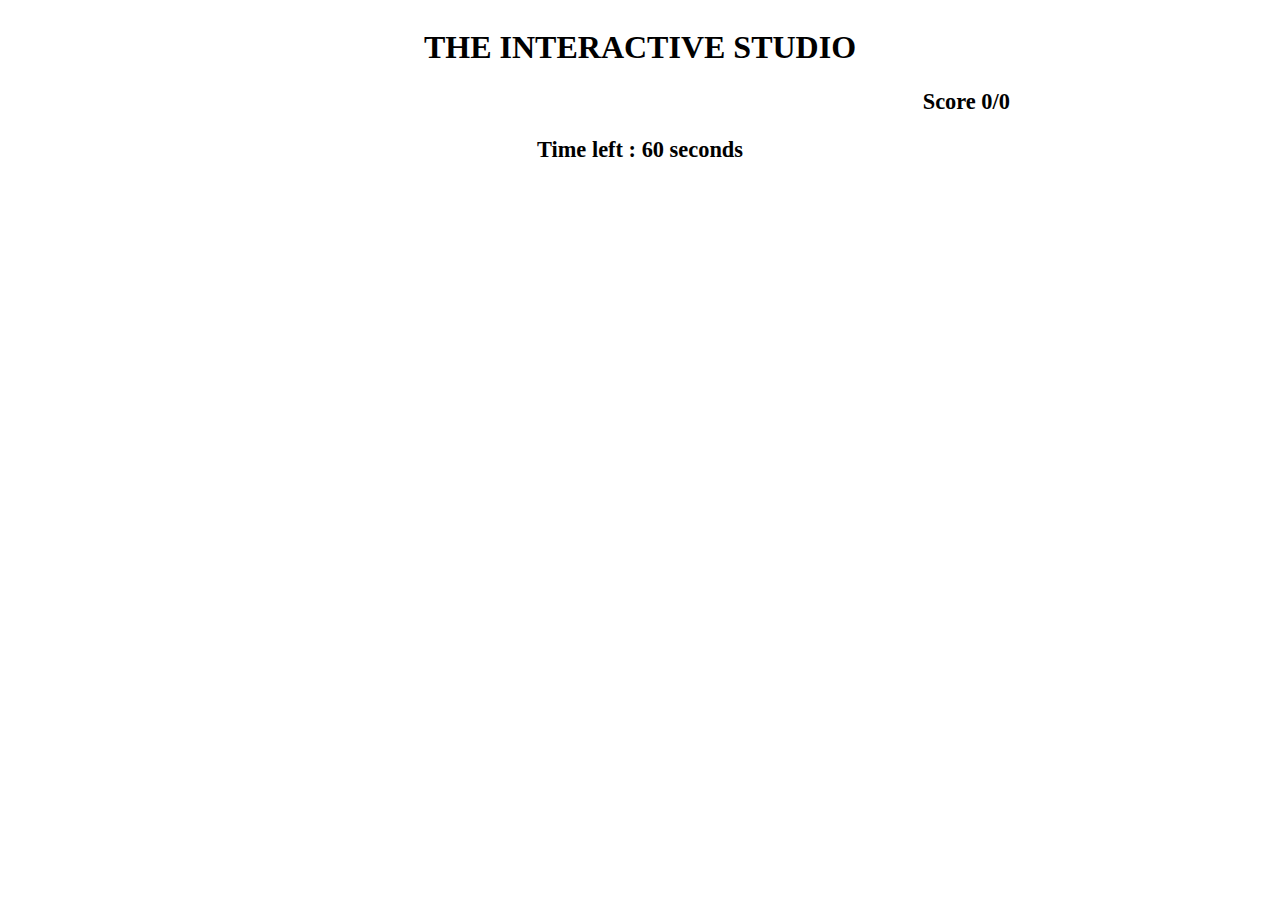
<file: Module_D/blanks.html>
<!DOCTYPE html>
<html lang="en">
<head>
    <meta charset="UTF-8">
    <title>THE INTERACTIVE STUDIO</title>
    <link rel="stylesheet" href="style.css">
    <script src="script.js"></script>
</head>
<body onload="blankLoad()">
<div class="blanks">
    <h1><a href="index.html">THE INTERACTIVE STUDIO</a></h1>
    <div class="question_container">
        <p id="score">Score 0/0</p>
        <p id="countdown" class="countdown">Time left : 60 seconds</p>
        <div id="blank_questions"></div>
    </div>
</div>
</body>
</html>
</file>
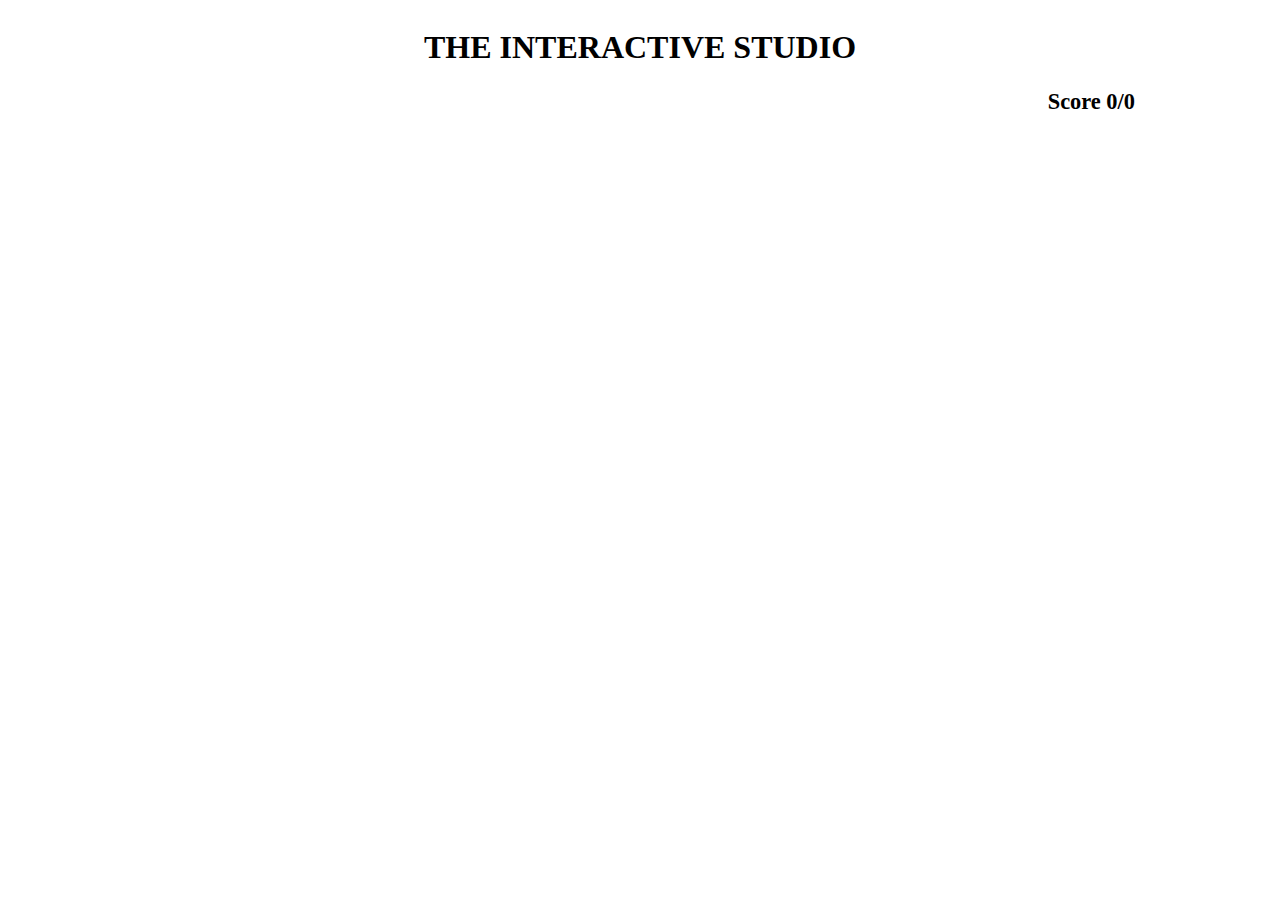
<file: Module_D/dragndrop.html>
<!DOCTYPE html>
<html lang="en">
<head>
    <meta charset="UTF-8">
    <title>THE INTERACTIVE STUDIO</title>
    <link rel="stylesheet" href="style.css">
    <script src="script.js"></script>
</head>
<body onload="dndLoad()">
<div class="dragndrop">
    <h1><a href="index.html">THE INTERACTIVE STUDIO</a></h1>
    <div class="question_container">
        <p id="score">Score 0/0</p>
        <div id="dnd_container"></div>
        <div id="img_container"></div>
    </div>
</div>
</body>
</html>
</file>
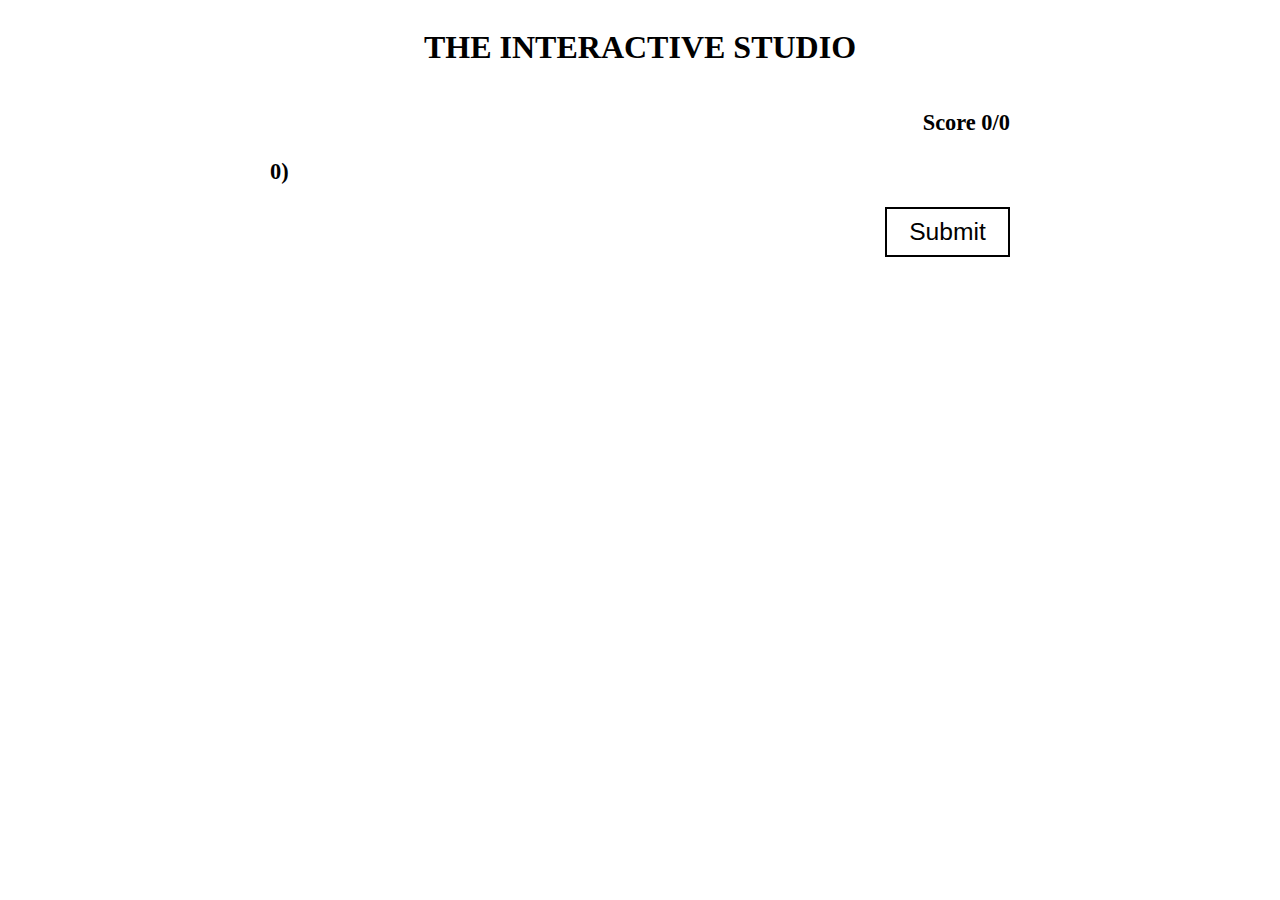
<file: Module_D/multiple_choice.html>
<!DOCTYPE html>
<html lang="en">
<head>
    <meta charset="UTF-8">
    <title>THE INTERACTIVE STUDIO</title>
    <link rel="stylesheet" href="style.css">
    <script src="script.js"></script>
</head>
<body onload="mcqLoad()">
    <div class="multiple_choice">
        <h1><a href="index.html">THE INTERACTIVE STUDIO</a></h1>
        <div class="question_container">
            <p id="score">Score 0/0</p>
            <p id="question">0)</p>
            <div id="answers"></div>
            <input type="submit" class="button" id="submit">
            <input type="hidden" id="use" value="">
        </div>
    </div>
</body>
</html>
</file>
<file: Module_D/style.css>
body {
    min-height: 96vh;
    display: flex;
    justify-content: center;
}

.main_menu {
    display: flex;
    flex-direction: column;
    text-align: center;
    width: 740px;
}

.container {
    display: flex;
    flex-direction: row;
    justify-content: space-evenly;
}

a {
    text-decoration: none;
    color: black;
}

h1 {
    text-align: center;
}

.box {
    height: 92px;
    width: 200px;
    padding: 20px;
    background-color: white;
    border: 2px solid black;
    cursor: pointer;
    font-weight: 700;
    font-size: 1.3em;
    transition: .1s;
}

.box:hover {
    background-color: black;
    color: white;
    transition: .1s;
}

.multiple_choice {
    display: flex;
    flex-direction: column;
    text-align: center;
    width: 740px;
}

.question_container {
    width: 740px;
    font-weight: 800;
    font-size: 1.4em;
    text-align: left;
}

.question_container #score {
    text-align: right;
}

.question_container #answers {
    display: flex;
    flex-direction: column;
    margin-left: 30px;
    font-weight: 600;
}

.answer {
    height: 25px;
    margin-top: 15px;
    margin-bottom: 15px;
}

.answer label {
    cursor: pointer;
}

.button {
    cursor: pointer;
    height: 50px;
    width: 125px;
    border: 2px solid black;
    background-color: white;
    font-size: 1.1em;
    float: right;
}

.button[disabled] {
    border: 2px solid black;
    background-color: white;
    color: black;
}

.res {
    padding: 5px;
    height: 15px;
    width: 125px;
    background-color: white;
    border: 1px solid black;
    margin-left: 20px;
}

.dragndrop .question_container {
    width: 990px;
}

#dnd_container {
    display: flex;
    flex-direction: row;
    justify-content: space-between;
    margin-bottom: 50px;
}

.answer_holder {
    display: flex;
    flex-direction: column;
    justify-content: center;
    align-items: center;
}

.answer_span {
    min-width: 100px;
    height: 40px;
    padding: 5px;
    border: 1px solid black;
    text-align: center;
    line-height: 40px;
}

.answer_box {
    width: 200px;
    height: 170px;
    border: 3px solid black;
    margin-top: 20px;
}

.filled {
    background-color: #606060;
    display: flex;
    justify-content: center;
    align-items: center;
}

#img_container {
    display: flex;
    flex-direction: row;
    justify-content: space-around;
    width: 660px;
    margin: auto;
}

.img_holder {
    display: flex;
    justify-content: center;
    width: 150px;
    height: 150px;
    border-radius: 50%;
    overflow: hidden;
    border: 3px solid black;
    background-color: white;
}

.img_holder img {
    max-width: 150px;
    max-height: 150px;
    object-fit: cover;
    border-radius: 50%;
    padding: 15px;
}

.countdown {
    text-align: center;
}

.blank_div {
    margin: 30px;
}

.no_span {
    display: inline-block;
    width: 30px;
    text-align: right;
    margin-right: 20px;
}

.question_span {
    display: inline-block;
    width: 320px;
}

.blank_input {
    height: 40px;
    border: 2px solid black;
}
</file>
